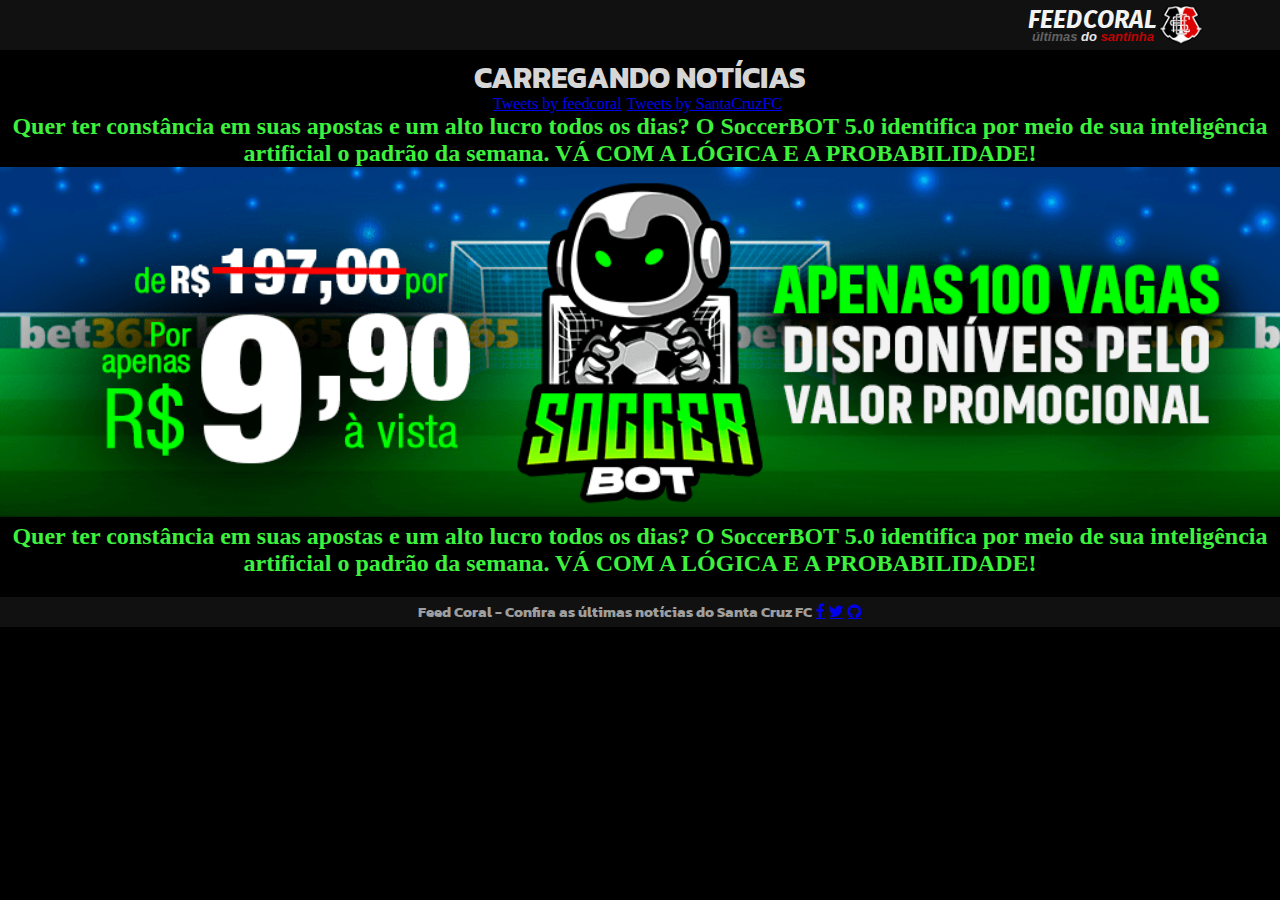
<file: index.html>
<!DOCTYPE html>
<html lang="pt-BR">
    <head>
        <title>Feed Coral - Confira as últimas notícias do Santa Cruz FC</title>
        <meta name="description" content="Feed Coral Confira as últimas notícias do Santa Cruz Futebol Clube">
        <meta name="keywords" content="notícias do santa cruz, notícias santa cruz fc, noticias do santa, feed coral, noticias santinha, noticias coral, noticias tricolor do arruda, noticias cobra coral">
        <meta name="author" content="José Júnior">
        <meta charset="UTF-8">
        <meta name="viewport" content="width=device-width, initial-scale=1.0">
        <meta name="google-site-verification" content="aPCf5aDSbShQyWoPpcgbnyDmHu2SX-IVfhjT9dax2ag"> <!--google search-->
        <meta name="theme-color" media="(prefers-color-scheme: dark)"  content="black"> <!--theme meta manifest-->
        <link rel="manifest" href="manifest.json"> <!--manifest json-->
        <link rel="icon" type="image/x-icon" href="imagens/icons-48.png">
        <link rel="stylesheet" href="https://cdn.jsdelivr.net/npm/bootstrap@4.2.1/dist/css/bootstrap.min.css" integrity="sha384-GJzZqFGwb1QTTN6wy59ffF1BuGJpLSa9DkKMp0DgiMDm4iYMj70gZWKYbI706tWS" crossorigin="anonymous"> <!--spinners bootstrap-->
        <link rel="stylesheet" href="https://cdnjs.cloudflare.com/ajax/libs/font-awesome/4.7.0/css/font-awesome.min.css"> <!--font awesome-->
        <link rel="stylesheet" href="estilos/estilo.css">
        <script src="https://ajax.googleapis.com/ajax/libs/jquery/2.1.1/jquery.min.js"></script> <!--alert jquery-->
        <link href="https://fonts.googleapis.com/css2?family=Kanit&display=swap" rel="stylesheet"> 
        <link href="https://fonts.googleapis.com/css2?family=Fira+Sans:ital,wght@1,400&display=swap" rel="stylesheet"> 
    </head>
    <body>
        <header class="header">
            <div class="logo">
                <h1>Feed Coral</h1>
                <img src="imagens/santa2.png" alt="Santa Cruz Futebol Clube" style="width:44px; height:40px;">
            </div>
            <h2><span class="black">últimas</span><span class="white"> do </span><span class="red">Santinha</span></h2>
        </header>
        <!--alert-->
        <div id="alert">
            <p>CARREGANDO NOTÍCIAS</p>
            <!--spinners-->
            <div class="spinner-grow text-secondary" role="status">
                <span class="sr-only">Loading...</span>
            </div>
            <div class="spinner-grow text-light" role="status">
                <span class="sr-only">Loading...</span>
            </div>
            <div class="spinner-grow text-danger" role="status">
                <span class="sr-only">Loading...</span>
            </div>
        </div>
        <!--alert mobile-->
        <div id="alertmobile">
            <p>Carregando notícias</p>
            <!--spinners-->
            <div class="spinner-grow text-secondary" role="status">
                <span class="sr-only">Loading...</span>
            </div>
            <div class="spinner-grow text-light" role="status">
                <span class="sr-only">Loading...</span>
            </div>
            <div class="spinner-grow text-danger" role="status">
                <span class="sr-only">Loading...</span>
            </div>
        </div>
        <main class="main">
            <div class="cont-mobile">
                <a class="twitter-timeline" data-width="550" data-height="1000" data-theme="dark" href="https://twitter.com/feedcoral?ref_src=twsrc%5Etfw">Tweets by feedcoral</a> 
                <script async src="https://platform.twitter.com/widgets.js" charset="utf-8"></script> 
            </div>
            <div class="cont-1">
                <a class="twitter-timeline" data-width="550" data-height="4000" data-theme="dark" href="https://twitter.com/feedcoral?ref_src=twsrc%5Etfw">Tweets by feedcoral</a> 
                <script async src="https://platform.twitter.com/widgets.js" charset="utf-8"></script> 
            </div>
            <div class="cont-2">
                <a class="twitter-timeline" data-width="550" data-height="4000" data-theme="dark" href="https://twitter.com/SantaCruzFC?ref_src=twsrc%5Etfw">Tweets by SantaCruzFC</a> 
                <script async src="https://platform.twitter.com/widgets.js" charset="utf-8"></script>     
            </div>
        </main>
        <div id="ads">
        <a href="https://sun.eduzz.com/1526593?a=79853861" target="_Blank" title="ads">Quer ter constância em suas apostas e um alto lucro todos os dias? O SoccerBOT 5.0 identifica por meio de sua inteligência artificial o padrão da semana. VÁ COM A LÓGICA E A PROBABILIDADE!
        </a>
        <a href="https://sun.eduzz.com/1526593?a=79853861" target="_Blank"><img src="imagens/img.png" style="width:100%; height:auto;" alt="ads"></a>
        <a href="https://sun.eduzz.com/1526593?a=79853861" target="_Blank" title="ads">Quer ter constância em suas apostas e um alto lucro todos os dias? O SoccerBOT 5.0 identifica por meio de sua inteligência artificial o padrão da semana. VÁ COM A LÓGICA E A PROBABILIDADE!
        </a>
        </div>
        <!--stats-->
        <div class="stats">
            <div id="sfch239h59p2qba97jab5xaskdp7t51y6xr"></div>
            <script type="text/javascript" src="https://counter5.optistats.ovh/private/counter.js?c=h239h59p2qba97jab5xaskdp7t51y6xr&down=async" async></script>
            <noscript><a href="https://www.webcontadores.com" title="contador de visita"><img src="https://counter5.optistats.ovh/private/webcontadores.php?c=h239h59p2qba97jab5xaskdp7t51y6xr" title="contador de visita" alt="contador de visita"></a></noscript>    
        </div>
        <footer class="footer">
            <h3>Feed Coral - Confira as últimas notícias do Santa Cruz FC</h3>
            <a href="https://www.facebook.com/sharer/sharer.php?kid_directed_site=0&u=https%3A%2F%2Ffeedcoral.vercel.app%2F&display=popup&ref=plugin&src=share_button" target="_blank" class="fa fa-facebook"></a>
            <a href="https://twitter.com/intent/tweet?text=Confira%20as%20ultimas%20noticias%20do%20Santa%20Cruz%20em:%20https://feedcoral.vercel.app/" target="_Blank" class="fa fa-twitter"></a>
            <a href="https://github.com/josjunior/feedcoral/" target="_Blank" class="fa fa-github"></a>
        </footer>
        <script src="scripts/script.js"></script>
    </body>
</html>
</file>
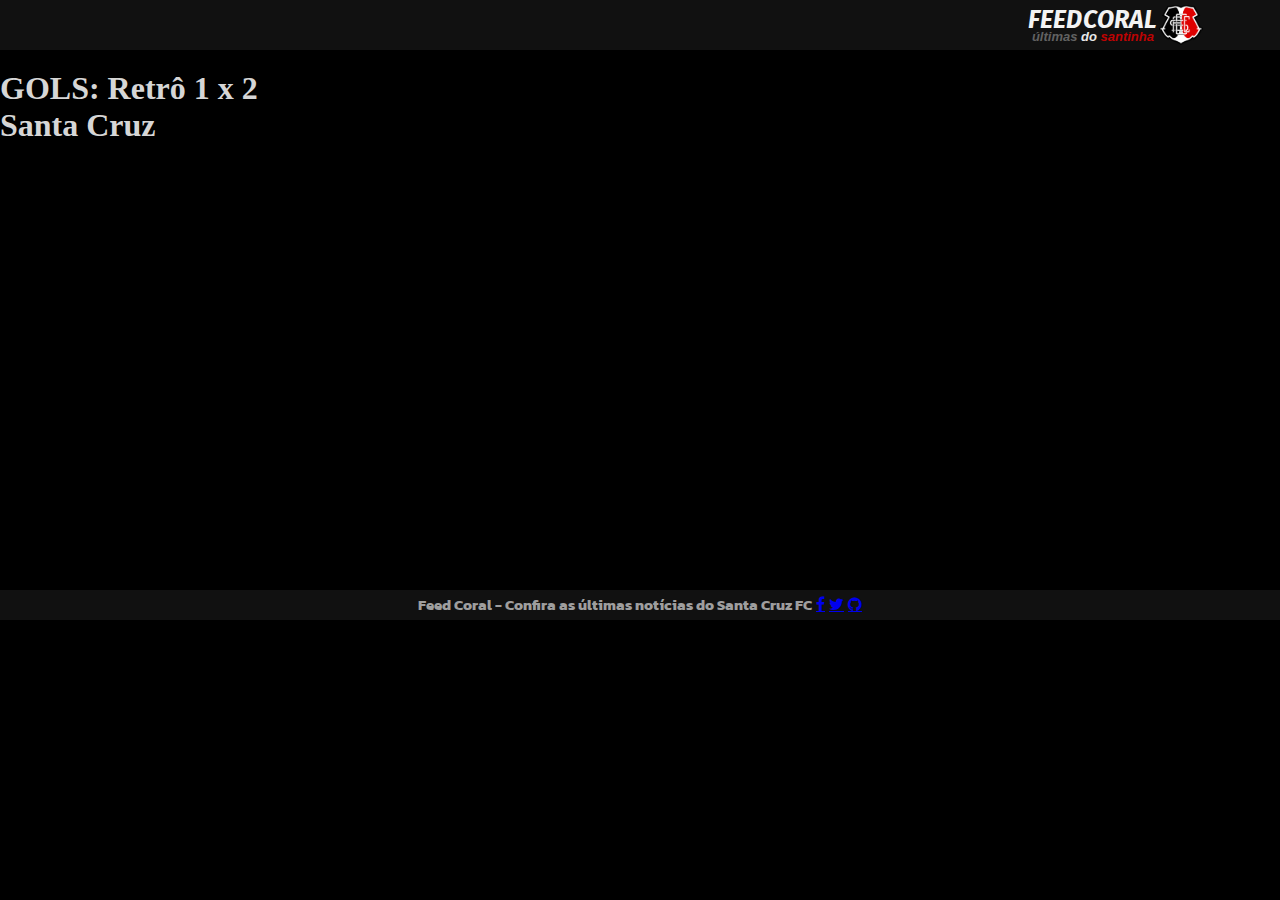
<file: golsdosantacruz.html>
<!DOCTYPE html>
<html lang="pt-BR">
    <head>
        <title>Gols do Santa Cruz - Vídeos dos últimos gols do Santa Cruz FC</title>
        <meta name="description" content="Gols do Santa Cruz Vídeos dos últimos gols do Santa Cruz FC">
        <meta name="keywords" content="notícias do santa cruz, notícias santa cruz fc, noticias do santa, feed coral, noticias santinha, noticias coral, noticias tricolor do arruda, noticias cobra coral">
        <meta name="author" content="José Júnior">
        <meta charset="UTF-8">
        <meta name="viewport" content="width=device-width, initial-scale=1.0">
        <meta name="google-site-verification" content="aPCf5aDSbShQyWoPpcgbnyDmHu2SX-IVfhjT9dax2ag"> <!--google search-->
        <meta name="theme-color" media="(prefers-color-scheme: dark)"  content="black"> <!--theme meta manifest-->
        <link rel="manifest" href="manifest.json"> <!--manifest json-->
        <link rel="icon" type="image/x-icon" href="imagens/icons-48.png">
        <link rel="stylesheet" href="https://cdn.jsdelivr.net/npm/bootstrap@4.2.1/dist/css/bootstrap.min.css" integrity="sha384-GJzZqFGwb1QTTN6wy59ffF1BuGJpLSa9DkKMp0DgiMDm4iYMj70gZWKYbI706tWS" crossorigin="anonymous"> <!--spinners bootstrap-->
        <link rel="stylesheet" href="https://cdnjs.cloudflare.com/ajax/libs/font-awesome/4.7.0/css/font-awesome.min.css"> <!--font awesome-->
        <link rel="stylesheet" href="estilos/estilo.css">
        <script src="https://ajax.googleapis.com/ajax/libs/jquery/2.1.1/jquery.min.js"></script> <!--alert jquery-->
        <link href="https://fonts.googleapis.com/css2?family=Kanit&display=swap" rel="stylesheet"> 
        <link href="https://fonts.googleapis.com/css2?family=Fira+Sans:ital,wght@1,400&display=swap" rel="stylesheet"> 
        <!--appel mobile-->
        <meta name="apple-mobile-web-app-capable" content="yes">
        <meta name="apple-mobile-web-app-title" content="NotíciasSanta">
        <meta name="apple-mobile-web-app-status-bar-style" content="black">
        <link rel="apple-touch-icon" sizes="120x120" href="/imagens/icons-120.png">
        <link rel="apple-touch-icon" sizes="152x152" href="/imagens/icons-152.png">
        <link rel="apple-touch-icon" sizes="167x167" href="/imagens/icons-167.png">
        <link rel="apple-touch-icon" sizes="180x180" href="/imagens/icons-180.png">
        <script async src="https://pagead2.googlesyndication.com/pagead/js/adsbygoogle.js?client=ca-pub-8412937087539542" crossorigin="anonymous"></script> <!--google adsense-->
    </head>
    <body>
        <header class="header">
            <div class="logo">
                <h1>Feed Coral</h1>
                <img src="imagens/santa.png" alt="Santa Cruz Futebol Clube" style="width:44px; height:40px;">
            </div>
            <h2><span class="black">últimas</span><span class="white"> do </span><span class="red">Santinha</span></h2>
        </header>
        <main class="main">
            <h1>GOLS: Retrô 1 x 2 Santa Cruz</h1>
            <iframe width="100%" height="500" src="https://www.youtube.com/embed/5eL6pr5fIDU" title="YouTube video player" frameborder="0" allow="accelerometer; autoplay; clipboard-write; encrypted-media; gyroscope; picture-in-picture" allowfullscreen></iframe>
        </main>
        <!--stats-->
        <div class="stats">
            <div id="sfch239h59p2qba97jab5xaskdp7t51y6xr"></div>
            <script type="text/javascript" src="https://counter5.optistats.ovh/private/counter.js?c=h239h59p2qba97jab5xaskdp7t51y6xr&down=async" async></script>
            <noscript><a href="https://www.webcontadores.com" title="contador de visita"><img src="https://counter5.optistats.ovh/private/webcontadores.php?c=h239h59p2qba97jab5xaskdp7t51y6xr" title="contador de visita" alt="contador de visita"></a></noscript>    
        </div>
        <footer class="footer">
            <h3>Feed Coral - Confira as últimas notícias do Santa Cruz FC</h3>
            <a href="https://www.facebook.com/sharer/sharer.php?kid_directed_site=0&u=https%3A%2F%2Ffeedcoral.vercel.app%2F&display=popup&ref=plugin&src=share_button" target="_blank" class="fa fa-facebook"></a>
            <a href="https://twitter.com/intent/tweet?text=Confira%20as%20ultimas%20noticias%20do%20Santa%20Cruz%20em:%20https://feedcoral.vercel.app/" target="_Blank" class="fa fa-twitter"></a>
            <a href="https://github.com/josjunior/feedcoral/" target="_Blank" class="fa fa-github"></a>
        </footer>
        <script src="scripts/script.js"></script>
    </body>
</html>
</file>
<file: estilos/estilo.css>
* {
    margin:0;
    padding:0;
    box-sizing:border-box;
}
body {
    background-color:rgb(0,0,0);
    color:rgb(214, 214, 214);
    z-index:1;
    padding-top:70px;
}
.header {
    width:100%;
    height:50px;
    background-color:rgb(17, 17, 17);
    display:flex;
    flex-direction:column;
    justify-content:top;
    align-items:flex-end;
    position:fixed;
    top:0;
    z-index:2;
    padding-top:5px;
    padding-right:40px;
}
.logo {
    width:250px;
    height:40px;
    display:flex;
    flex-direction:row;
    justify-content:center;
    align-items:top;
}
.logo h1 {
    font-family: 'Fira Sans', sans-serif;
    font-size:25px;
    font-style:oblique;
    text-transform:uppercase;
    word-spacing: -5px;
    color:rgb(243, 243, 243);
    padding-right:2px;
}
/*logo description*/
.header h2 {
    font-family:'Trebuchet MS', 'Lucida Sans Unicode', 'Lucida Grande', 'Lucida Sans', Arial, sans-serif;
    font-size:13px;
    font-style:oblique;
    text-transform:lowercase;
    padding-right:86px;
    margin-top:-16px;
}
.header h2 .black{
    color:rgb(97, 97, 97);
}
.header h2 .white{
    color:rgb(231, 231, 231);
}
.header h2 .red{
    color:rgb(189, 3, 3);
}
/*alert text animate*/
@keyframes animate{
    0%{
      opacity: 0;
    }
    50%{
      opacity: 0.7;
    }
    100%{
      opacity: 0;
    }
}
#alert {
    width:100%;
    height:50px;
    line-height:50px;
    display:flex;
    flex-direction:row;
    justify-content:center;
    align-items:center;
    margin-top:-25px;
}
#alert p {
    font-family: 'Kanit', sans-serif;
    font-weight:bold;
    font-size:30px;
    text-transform:uppercase;
    animation: animate 1s linear infinite;
    padding-top:15px;
}
/*alert mobile display none*/
#alertmobile {
    display:none;
}
.main {
    width:100%;
    height:auto;
    display:flex;
    flex-direction:row;
    justify-content:center;
}
/*cont mobile display none*/
.cont-mobile {display:none;}
.twitter-timeline {
    padding-right:5px;
}
/*stats opacity 0*/
.stats {
    text-align:center;
    opacity:0%;
    height:20px;
}
h3 {
    display:inline;
    font-size:15px;
    word-spacing:0px;
    font-family: 'Kanit', sans-serif;
    font-style:normal;
    text-decoration:none;
    color:rgb(158, 158, 158);
    text-align:center;
}
footer {
    width:100%;
    height:30px;
    line-height:30px;
    background-color:rgb(17, 17, 17);
    text-align:center;
}
.footer p {
    font-family: 'Fira Sans', sans-serif;
    font-size:15px;
    font-style:oblique;
    text-transform:uppercase;
    word-spacing: -3px;
}
.footer p span {
    padding-left:5px;
    padding-right:5px;
}
.footer p a:link {
    font-size:15px;
    word-spacing:0px;
    font-family: 'Kanit', sans-serif;
    font-style:normal;
    text-decoration:none;
    color:rgb(158, 158, 158);
}
.footer p a:visited {
    color:rgb(158, 158, 158);
}
.footer p a:hover {
    color:rgb(214, 214, 214);
}
.footer p a:active {
    color:rgb(158, 158, 158);
}
#ads {
    text-align: center;
}
#ads a:link {
    text-decoration: none;
    font-size:1.50rem;
    font-weight: bold;
    color:rgb(62, 241, 62);
}
#ads a:visited {
    color:rgb(62, 241, 62);
    font-weight: bold;
}
/*responsive, cont-2 display none*/
@media screen and (max-width:1094px){
    .cont-2 {
        display:none;
    }
    .header {
        align-items:center;
        padding-right:0px;
    }
    .header h2 {
        padding-right:38px;
    }
}
/*responsive, cont-1 display none, cont-mobile display block,
alert display none, alert-mobile display block*/
@media screen and (max-width:543px){
    .cont-1 {
        display:none;
    }
    .cont-mobile {
        display:block;
        width:100%;
    }
    #alert {
        display:none;
    }
    #alertmobile {
        display:block;
        text-align:center;
        margin-top:-5px;
    }
    #alertmobile p {
        text-align:center;
        font-family: 'Kanit', sans-serif;
        font-weight:bold;
        font-size:20px;
        text-transform:uppercase;
        animation: animate 1s linear infinite;
        margin-bottom:-5px;
    }
    footer{
        display:none;
    }
    body {
        padding-top:55px;
    }
}
</file>
